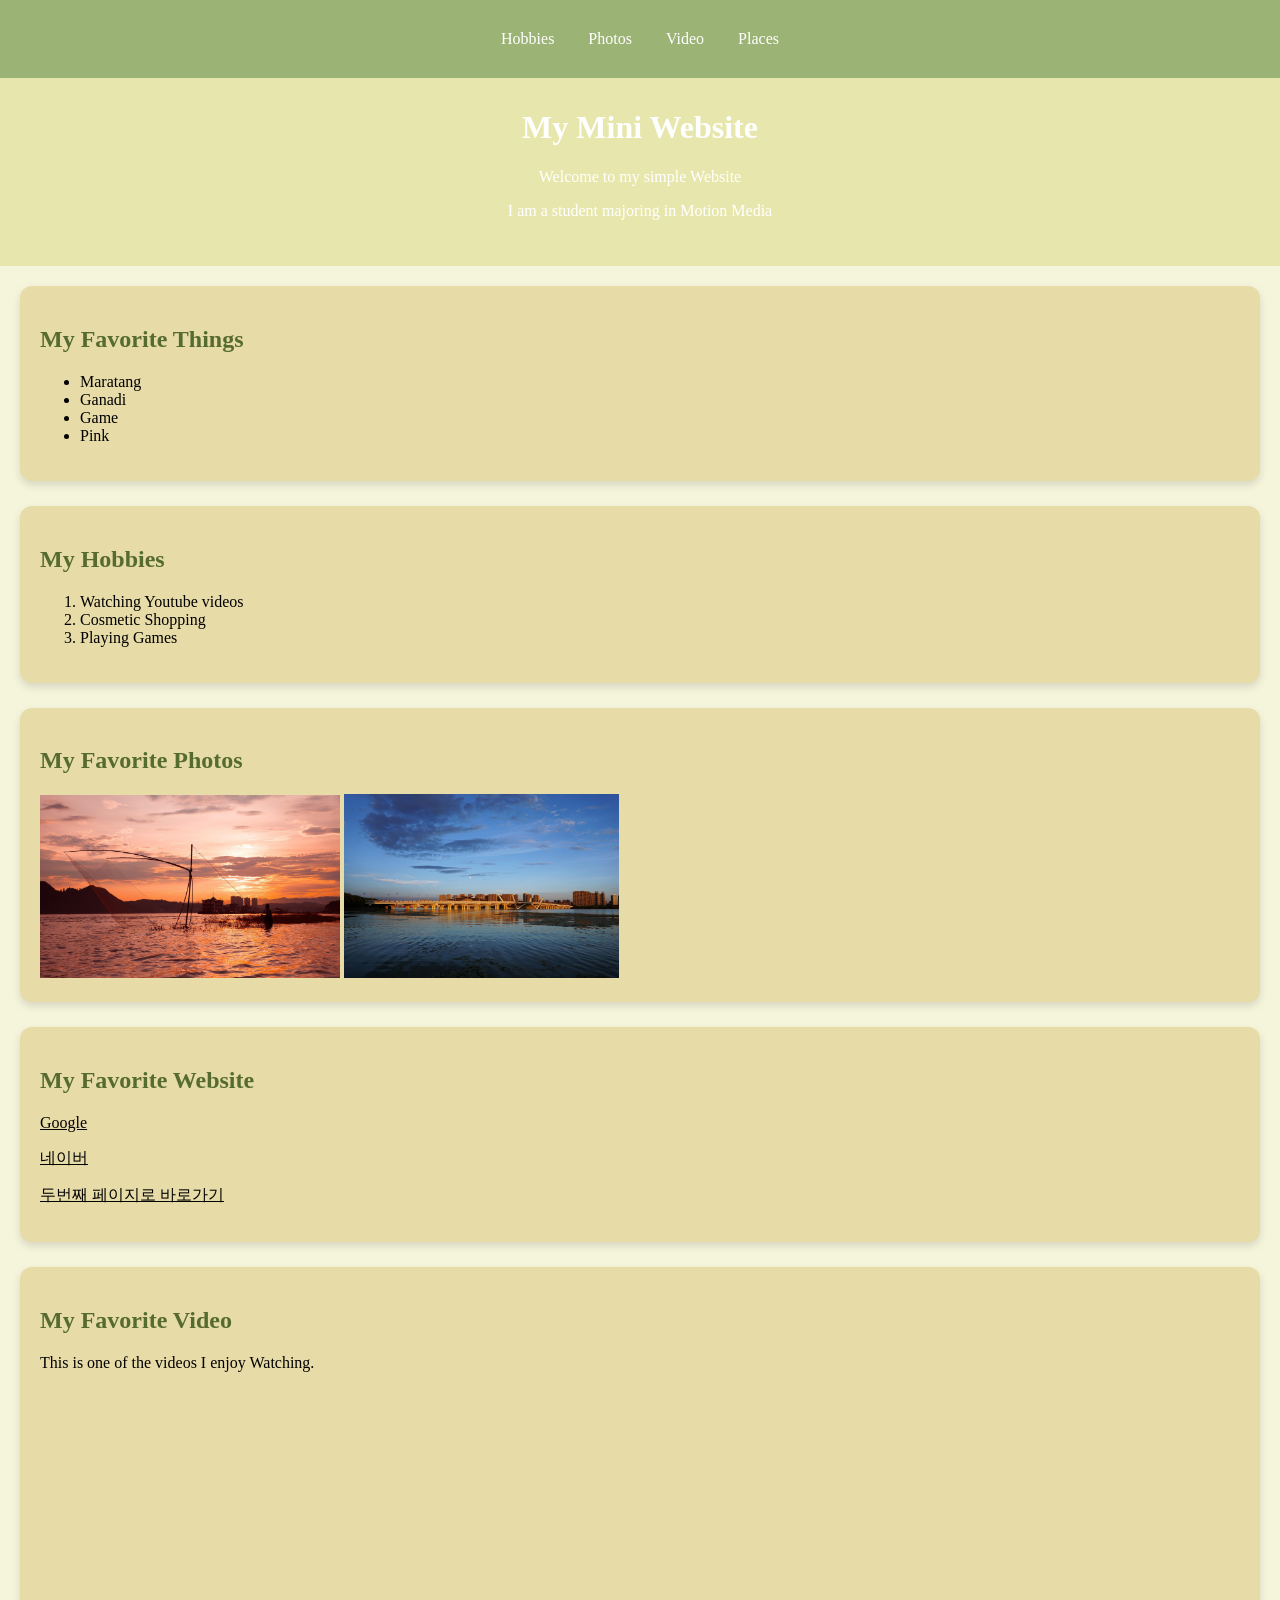
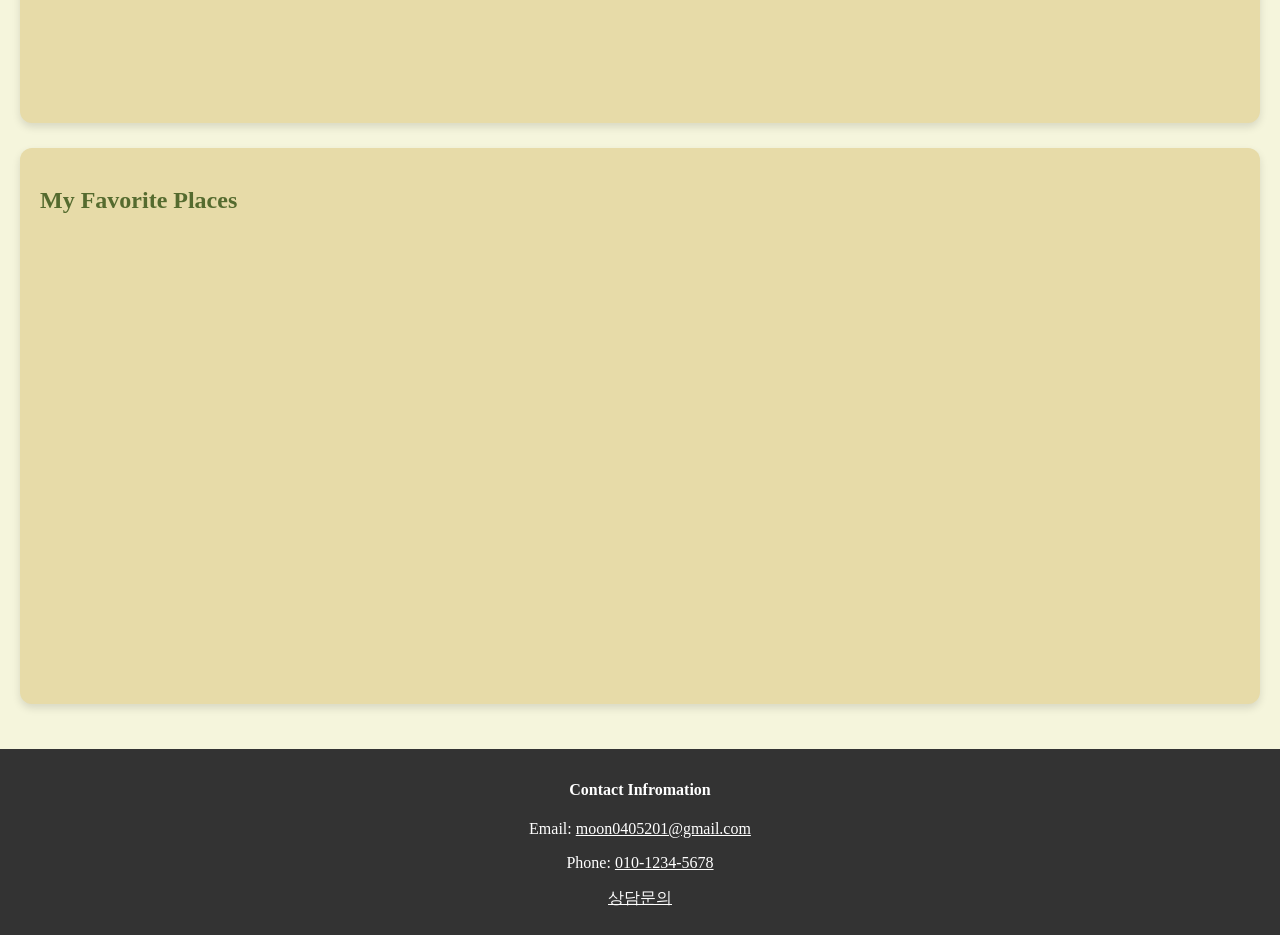
<file: index.html>
<html>
    <head>
        <meta charset="utf-8">
        <title>My Mini Website</title>
        <link rel="stylesheet" href="style.css">
    </head>
    <body>
    <nav>
        <ul>
            <li><a href="#hobby">Hobbies</a></li>
            <li><a href="#photo">Photos</a></li>
            <li><a href="#video">Video</a></li>
            <li><a href="#place">Places</a></li>
        </ul>
    </nav>

    <header>
        <h1>My Mini Website</h1>
        <p>Welcome to my simple Website</p>
        <p>I am a student majoring in Motion Media</p>
    </header>

    <section>
        <article>
        <h2>My Favorite Things</h2>
        <ul>
            <li>Maratang</li>
            <li>Ganadi</li>
            <li>Game</li>
            <li>Pink</li>
        </ul>
        </article>

        <article>
        <h2 id="hobby">My Hobbies</h2>
        <ol>
            <li>Watching Youtube videos</li>
            <li>Cosmetic Shopping</li>
            <li>Playing Games</li>
        </ol>
        </article>

        <article>
        <h2 id="photo">My Favorite Photos</h2>
        <img src="images/sun.jpg" width = "300" alt = "sunset">
        <img src="images/sea.jpg" width = "275" alt = "sea">
        </article>

        <article>
        <h2>My Favorite Website</h2>
        <p><a href="https://www.google.com/" target="_blank" style="color: black;">Google</a></p>
        <p><a href="https://www.naver.com/" target="_blank" style="color: black;">네이버</a></p>
        <p><a href="page2.html" target="_blank" style="color: black;">두번째 페이지로 바로가기</a></p>
        </article>

        <article>
        <h2 id="video">My Favorite Video</h2>
        <p>This is one of the videos I enjoy Watching.</p>
        <iframe width="560" height="315" src="https://www.youtube.com/embed/I52yC34Ji2k?si=kcynAfF1GomsfJnA" title="YouTube video player" frameborder="0" allow="accelerometer; autoplay; clipboard-write; encrypted-media; gyroscope; picture-in-picture; web-share" referrerpolicy="strict-origin-when-cross-origin" allowfullscreen></iframe>
        </article>

        <article>
        <h2 id="place">My Favorite Places</h2>
        <iframe src="https://www.google.com/maps/embed?pb=!1m18!1m12!1m3!1d3258.235693375792!2d128.89860257573895!3d35.2503917535211!2m3!1f0!2f0!3f0!3m2!1i1024!2i768!4f13.1!3m3!1m2!1s0x3568b8acfc25b357%3A0xc3d01c491a811dee!2z7J247KCc64yA7ZWZ6rWQIOq5gO2VtOy6oO2NvOyKpA!5e0!3m2!1sko!2skr!4v1774445888795!5m2!1sko!2skr" width="600" height="450" style="border:0;" allowfullscreen="" loading="lazy" referrerpolicy="no-referrer-when-downgrade"></iframe>
        </article>
    </section>

    <footer>
        <h4>Contact Infromation</h4>
        <p class="foot-p">Email: <a href="mailto:moon0405201@gmail.com">moon0405201@gmail.com</a></p>
        <p class="foot-p">Phone: <a href="tel:010-1234-5678">010-1234-5678</a></p>
        <p class="foot-p"><a href="page2.html" target="_blank">상담문의</a></p>
    </footer>
    </body>
</html>
</file>
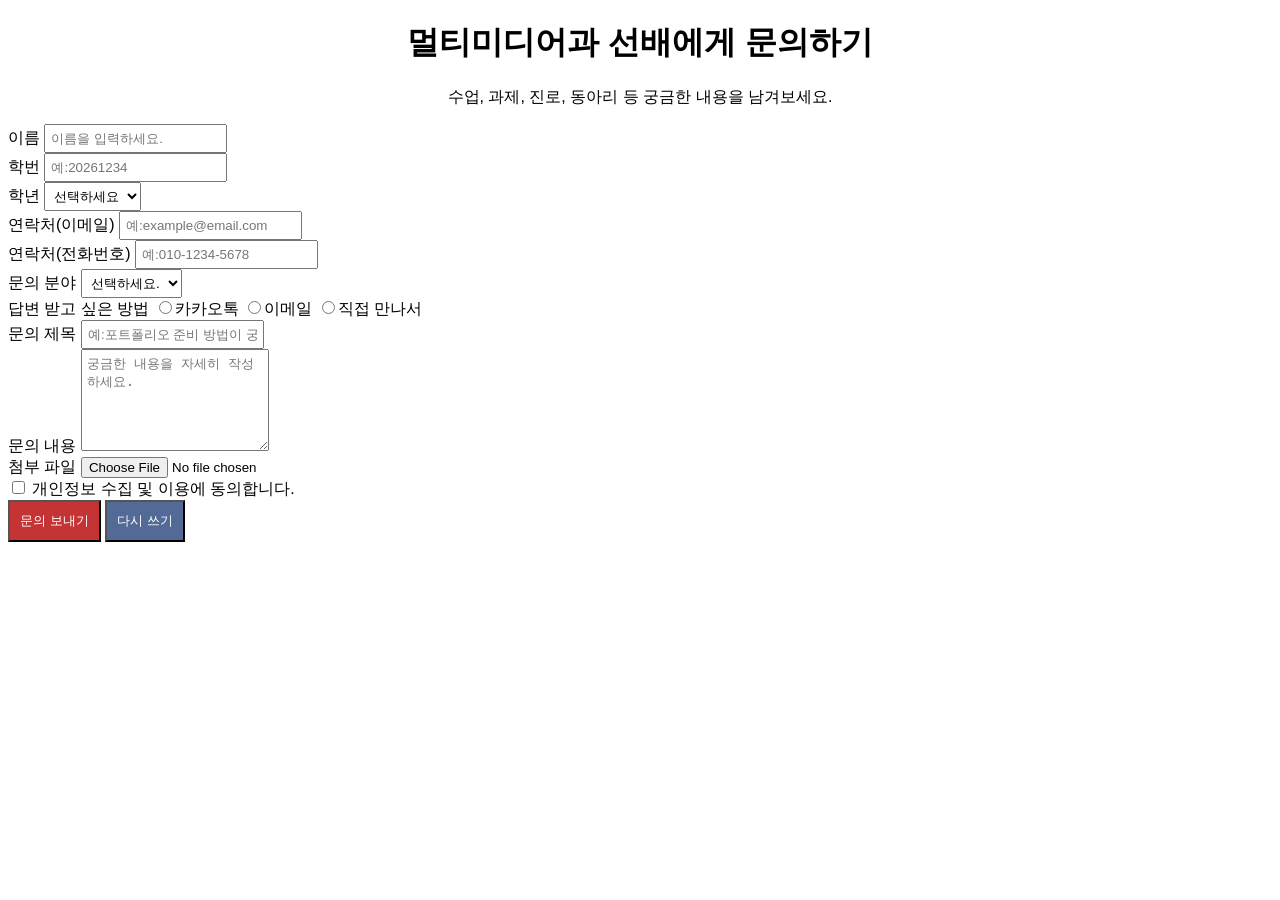
<file: page2.html>
<!DOCTYPE html>
<html lang="en">
<head>
    <meta charset="UTF-8">
    <meta name="viewport" content="width=device-width, initial-scale=1.0">
    <title>상담 문의</title>
    <style>
        body{
            font-family:Arial, Helvetica, sans-serif
        }

        h1, p{
            text-align: center;
        }

        input[type="reset"]{
            padding: 10px;
            background-color: rgb(83, 106, 150);
            color: white;
        }

        input[type="submit"]{
            padding: 10px;
            background-color: rgb(197, 52, 52);
            color: white;
        }

        select, textarea, input[type="text"], input[type="email"], input[type="tel"]{
            padding: 5px;
        }

    </style>
</head>
<body>
    <h1>멀티미디어과 선배에게 문의하기</h1>
    <p>수업, 과제, 진로, 동아리 등 궁금한 내용을 남겨보세요.</p>
    <form action="#" method="=get">

        <div>
            <label for="username">이름</label>
            <input type="text" placeholder="이름을 입력하세요." name="username">
        </div>

        <div>
            <label for="student-id">학번</label>
            <input type="text" placeholder="예:20261234" name="student-id">
        </div>

        <div>
            <label for="grade">학년</label>
            <select name="grade">
                <option value="">선택하세요</option>
                <option value="1">1학년</option>
                <option value="2">2학년</option>
                <option value="3">3학년</option>
            </select>
        </div>

        <div>
            <label for="email">연락처(이메일)</label>
            <input type="email" placeholder="예:example@email.com" name="email">
        </div>

        <div>
            <label for="phone">연락처(전화번호)</label>
            <input type="tel" placeholder="예:010-1234-5678" name="phone">
        </div>

        <div>
            <label for="category">문의 분야</label>
            <select name="category">
                <option value="">선택하세요.</option>
                <option value="class">수업</option>
                <option value="assignment">과제</option>
                <option value="portfolio">포트폴리오</option>
                <option value="career">진로</option>
                <option value="club">동아리</option>
            </select>
        </div>

        <div>
            <label>답변 받고 싶은 방법</label>
            <label><input type="radio" name="reply" value="kakao">카카오톡</label>
            <label><input type="radio" name="reply" value="email">이메일</label>
            <label><input type="radio" name="reply" value="offline">직접 만나서</label>
        </div>

        <div>
            <label for="title">문의 제목</label>
            <input type="text" name="title" placeholder="예:포트폴리오 준비 방법이 궁금해요">
        </div>

        <div>
            <label for="content">문의 내용</label>
            <textarea name="content" placeholder="궁금한 내용을 자세히 작성하세요." rows="6"></textarea>
        </div>

        <div>
            <label for="file">첨부 파일</label>
            <input type="file" name="file">
        </div>

        <div>
            <label>
                <input type="checkbox" name="agree">
                개인정보 수집 및 이용에 동의합니다.
            </label>
        </div>

        <div>
            <input type="submit" value="문의 보내기">
            <input type="reset" value="다시 쓰기">
        </div>

    </form>
</body>
</html>
</file>
<file: style.css>
*{
                font-family:Cambria, Cochin, Georgia, Times, 'Times New Roman', serif
            }

            body{
                margin: 0;
            }

            nav{
                background-color: #9bb375;
            }

            nav ul{
                list-style: none;
                text-align: center;
                padding: 30px;
                margin-bottom: 0;
            }

            nav ul li{
                display: inline;
                margin: 15px;
            }

            nav ul li a{
                text-decoration: none;
            }

            nav a:hover{
                text-decoration: underline;
            }

            header{
                background-color: rgb(231, 231, 173);
                text-align: center;
                padding: 10px;
                padding-bottom: 30px;
            }

            section{
                background-color: beige;
                padding: 20px;
            }

            footer{
                background-color: #333;
                text-align: center;
                padding: 10px;
            }

            article{
                background-color: #e7dba8;
                padding: 20px;
                margin-bottom: 25px;
                border-radius: 12px;
                box-shadow: 0 4px 8px rgba(0,0,0,0.12);
            }

            a{
                color: white;
            }

            h1{
                color: white;
            }

            h2{
                color:darkolivegreen
            }

            h4{
                color:white;
            }

            .foot-p{
                color:white;
            }

            header > p{
                color:white;
            }
</file>
